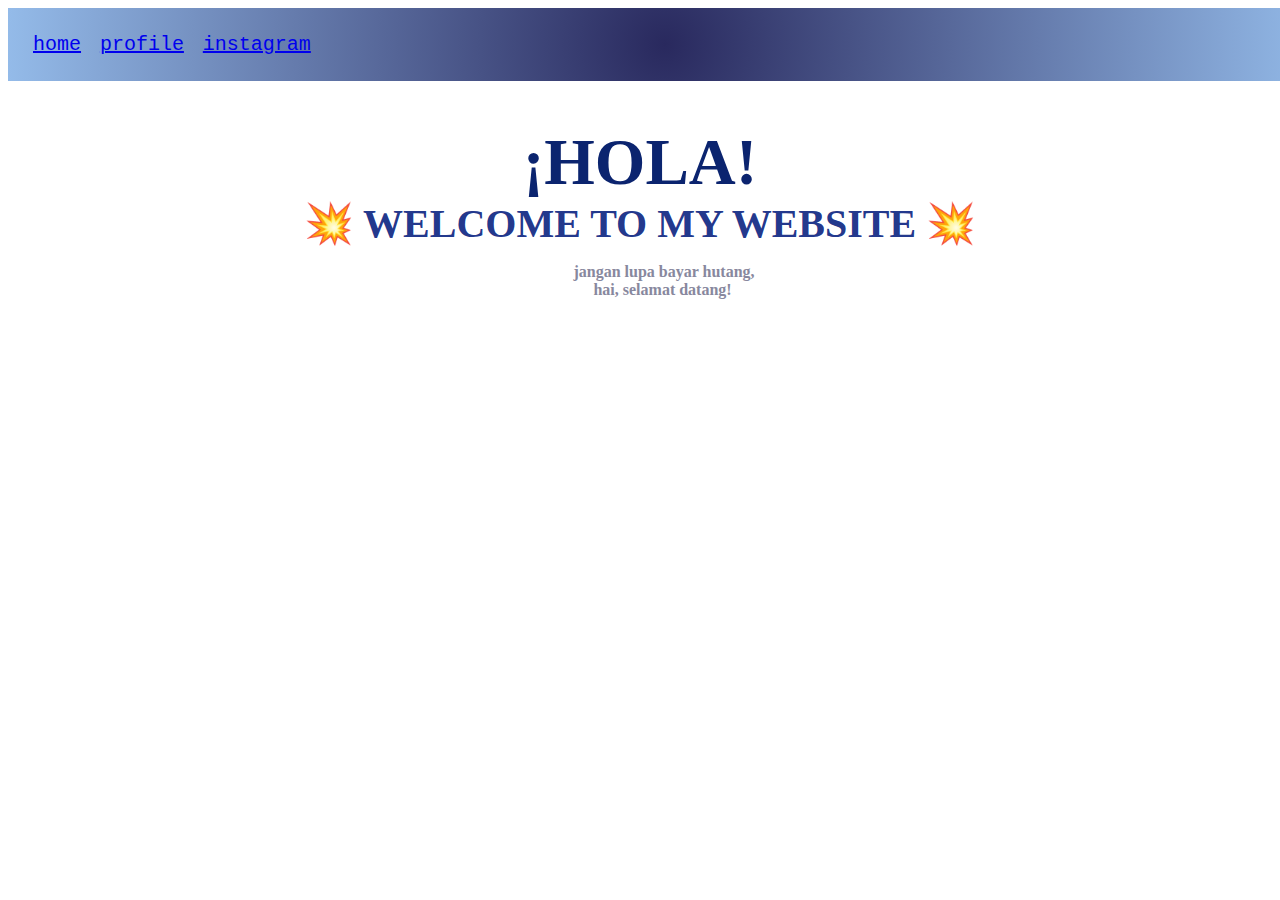
<file: index.html>
<!DOCTYPE html>
<html>
<head>
    <meta charset="UTF-8" />
    <title>Deydra Alnayza</title>
    <link rel = "stylesheet" href="website.css">
</head>
<body>
    <nav class="navigasi">
        <a href="index.html" target="_blank">home</a>
        <a href="profile.html" target="_blank">profile</a>
        <a href="https://www.instagram.com/deydraar/" target="_blank">instagram</a>
       </nav>

    <nav class="isi">
        <h1><b>¡HOLA!</h1>
        <h2>💥 WELCOME TO MY WEBSITE 💥</h2>
        <pre>
            jangan lupa bayar hutang,
                 hai, selamat datang!

        </pre>
    </nav>

</body>
</html>
</file>
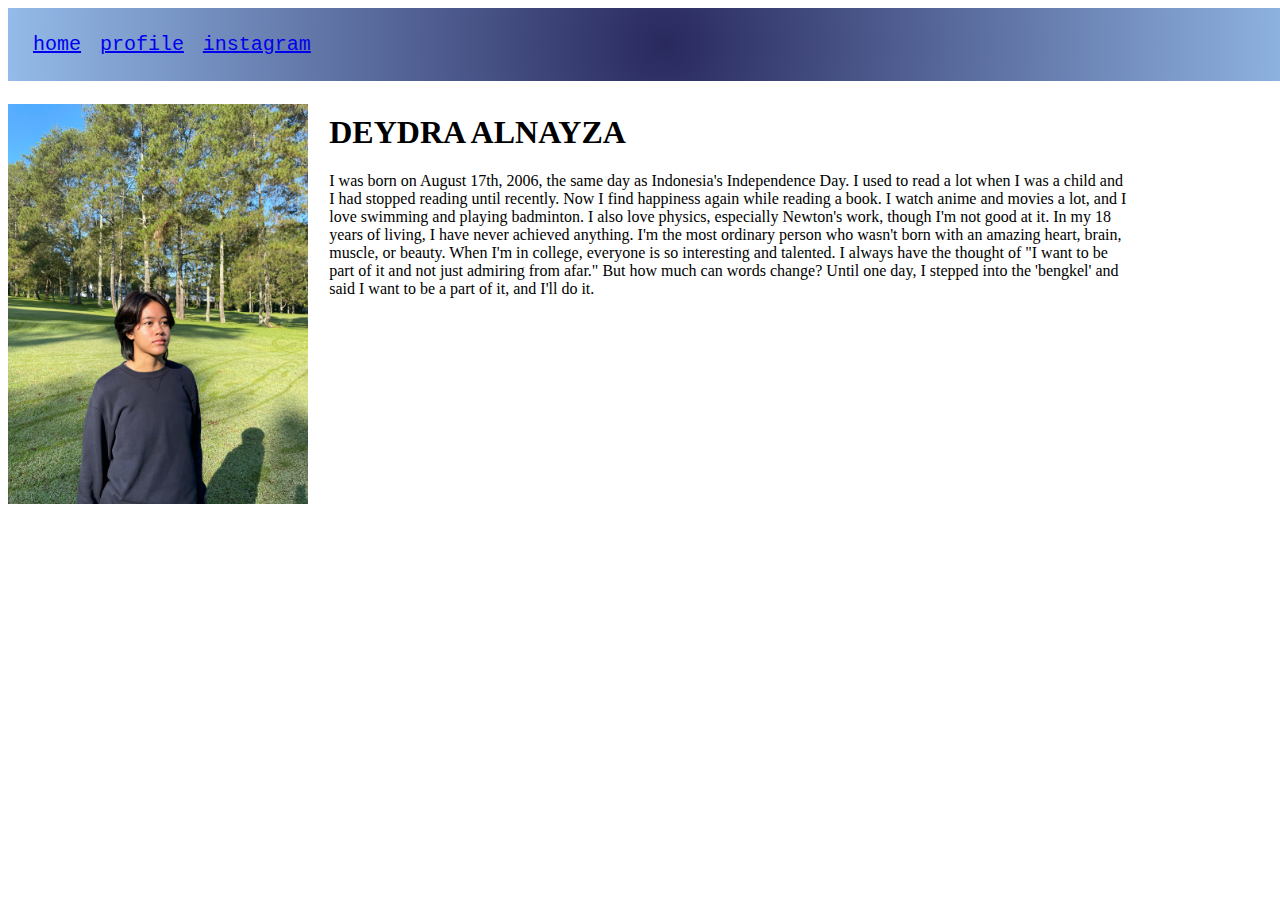
<file: profile.html>
<!DOCTYPE html>
<html>
<head>
    <meta charset="UTF-8" />
    <title>Profile</title>
    <link rel = "stylesheet" href="website.css">
</head>

<body>
    <nav class="navigasi">
        <a href="index.html" target="_blank">home</a>
        <a href="profile.html" target="_blank">profile</a>
        <a href="https://www.instagram.com/deydraar/" target="_blank">instagram</a>
    </nav>

    <div class=profile> 
        <div class="picture">
        <img src="WhatsApp Image 2025-07-18 at 17.55.23.jpeg" class="picture">
        <div class=deskripsi>
        <h1>DEYDRA ALNAYZA</h1> 
        <p>I was born on August 17th, 2006, the same day as Indonesia's Independence Day. I used to read a lot when I was a child and I had stopped reading until recently. Now I find happiness again while reading a book. I watch anime and movies a lot, and I love swimming and playing badminton. I also love physics, especially Newton's work, though I'm not good at it. In my 18 years of living, I have never achieved anything. I'm the most ordinary person who wasn't born with an amazing heart, brain, muscle, or beauty. When I'm in college, everyone is so interesting and talented. I always have the thought of "I want to be part of it and not just admiring from afar." But how much can words change? Until one day, I stepped into the 'bengkel' and said I want to be a part of it, and I'll do it.</p>
        </div>
    </div> 
    
</body>

</html>
</file>
<file: website.css>
.navigasi {
    background: #29295e;
    background: radial-gradient(circle, rgba(41, 41, 94, 1) 0%, rgba(148, 187, 233, 1) 100%);
    font-size: 20px;
    padding: 25px;
    width: 100%;
    height: 20%;
    display: flex;
    gap: 0.5cm;
    font-family: 'Courier New';
}

.isi h1{
    display: flex;
    justify-content: center;
    color: hsl(225, 82%, 24%);
    font-size: 65px;
    font-family: 'Times New Romans';
    margin-bottom: 0;
}

.isi h2{
    display: flex;
    justify-content: center;
    color: #152c86f4;
    font-size: 40px;
    font-family: 'Times New Romans';
    margin-top: 0;
    margin-bottom: 0
}

.isi pre{
    display: flex;
    justify-content: center;
    color: rgb(136, 136, 158);
    font-size: 15x;
    font-family: 'Times New Romans';
    margin-bottom: 0;
}

.picture {
    height: 400px;
    margin-top: 0.3cm;
    position: absolute;
}

.deskripsi {
    justify-content: center;
    margin-left: 8.5cm;
    margin-right: 4cm;
}
</file>
